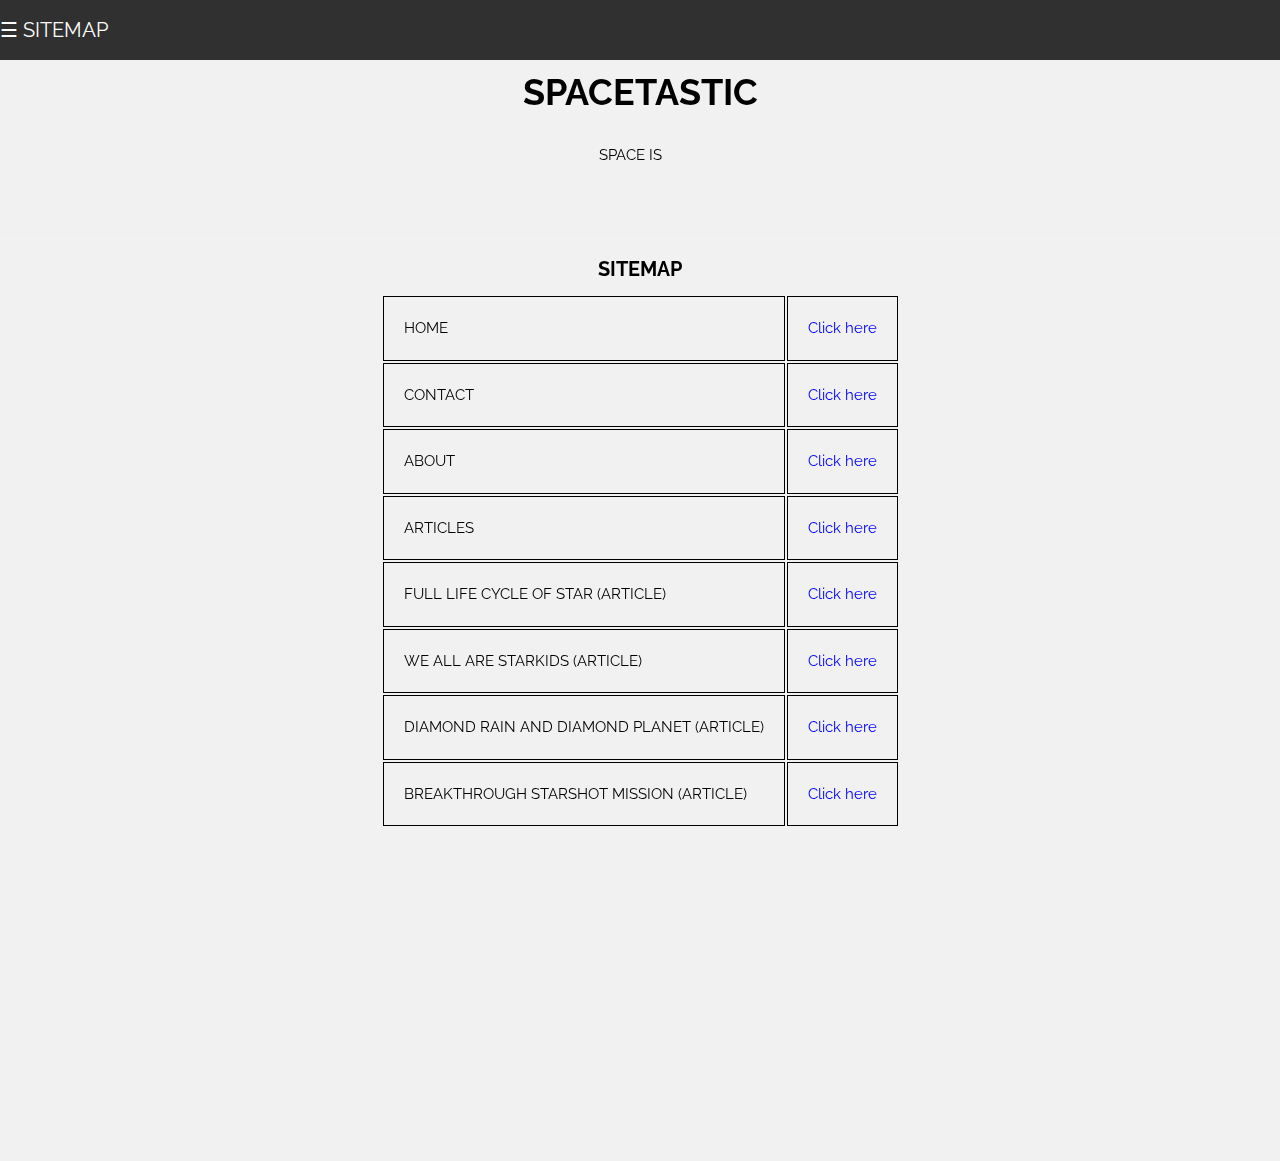
<file: sitemap.html>
<!DOCTYPE html>
<html lang="en">
  <head>
    
    <!-- font awesome CDN link  -->
    <link rel="stylesheet" href="https://use.fontawesome.com/releases/v5.15.1/css/all.css" integrity="sha384-vp86vTRFVJgpjF9jiIGPEEqYqlDwgyBgEF109VFjmqGmIY/Y4HV4d3Gp2irVfcrp" crossorigin="anonymous">


    <!-- script for share buttons -->
    <script type='text/javascript' src='https://platform-api.sharethis.com/js/sharethis.js#property=5f797b800eab2b001207a6e9&product=sticky-share-buttons' async='async'></script>

     <!-- link for scroll animation -->
     <link rel="stylesheet" href="https://unpkg.com/aos@next/dist/aos.css" />

    <!-- Global site tag (gtag.js) - Google Analytics -->
<script async src="https://www.googletagmanager.com/gtag/js?id=UA-178061100-1"></script>
<script>
  window.dataLayer = window.dataLayer || [];
  function gtag(){dataLayer.push(arguments);}
  gtag('js', new Date());

  gtag('config', 'UA-178061100-1');
</script>

<link rel="shortcut icon" href="fact.jpg" type="image/x-ic

  <!-- CDN link for typing effect -->
  <script src="https://cdn.jsdelivr.net/npm/typed.js@2.0.11"></script>


<title>sitemap</title>
<meta charset="UTF-8">
<meta name="viewport" content="width=device-width, initial-scale=1">
<link rel="stylesheet" href="style.css">
<link rel="stylesheet" href="https://fonts.googleapis.com/css?family=Raleway">
<style>
body,h1,h2,h3,h4,h5 {font-family: "Raleway", sans-serif}

a{
    text-decoration: none;
}

  /* load code  */
  #load_back{
      height: 100vh;
      width: 100%;
      display: grid;
      place-items: center;
      background: #000;
      position: fixed;
      z-index: 99;
    }
    #load{
      background: #000;
      height: 200px;
      width: 200px;
      display:grid;
      place-items: center;
      border: 1px solid #fff;
      border-radius: 50%;
      border-top: 8px solid #fff;
      border-bottom: 0px;
      animation: load .5s linear infinite;
      -moz-animation:  load .5s linear infinite;
      -webkit-animation:  load .5s linear infinite;
      -o-animation:  load .5s linear infinite;
      -ms-zoom-animation:  load .5s linear infinite;
    }

    @keyframes load{
      0%{transform: rotate(0deg);}
      100%{transform: rotate(360deg);}
    }

    #load div{
      color: #fff;
      animation: ulta .5s linear infinite!important;
      -moz-animation:  ulta .5s linear infinite;
      -webkit-animation:  load 4s linear infinite;
      -o-animation:  ulta .5s linear infinite;
      -ms-zoom-animation:  ulta .5s linear infinite;
    }

    @keyframes ulta{
      0%{transform: rotate(0deg);}
      100%{transform: rotate(-360deg);}
    }

    /* end load code  */

td{
    padding-bottom: 20px;
    padding-right: 20px;
    padding-top: 20px;
    padding-left: 20px;
    border: 1px solid;
}
tr{
    border: 1px solid ;
}

header{
  display: grid;
  place-items: center;
}


/* code for side bar  */
.sidenav {
  font-size: 20px;
  height: 100%;
  width: 0;
  position: fixed;
  z-index: 10;
  top: 0;
  left: 0;
  background-color: #000;
  overflow-x: hidden;
  transition: 0.5s linear;
  padding-top: 60px;
}

.sidenav a {
  padding: 8px 8px 8px 32px;
  text-decoration: none;
  font-size: 25px;
  color: #fff;
  display: block;
  transition: 0.3s;
}

.sidenav a:hover {
  color: #818181;
  font-weight: bold;
}

.sidenav .closebtn {
  position: absolute;
  top: 0;
  right: 25px;
  font-size: 36px;
  margin-left: 50px;
}

.nav_title{
  z-index: 9;
  font-size:20px;
  padding-top: 15px;
  padding-bottom: 15px;
  cursor:pointer;
  background: #000;
  color: #fff;
  width: 100%;
  opacity: 80%;
  position: fixed;
}

@media screen and (max-height: 450px) {
  .sidenav {padding-top: 15px;}
  .sidenav a {font-size: 18px;}
}
/* code for side bar ends  */


</style>
</head>
<body class="w3-light-grey" onload="show_page()">
  
  
  <!-- loading code  -->
  <div id="load_back">
    <div id="load">
     <div>Loading</div> 
    </div>
    <p style="color: #fff;display: flex;justify-content: center;padding: 30px;">
      Please don't leave the site. 
      <br> <br>
      90% of the users who find the site not loading in 5 seconds leave the site and 40% of the users never come back to that site again!! And I have written this so that you can utilize your time in reading this and the page will take it's time to load. And if still the page is not loaded, then already you have gave your time in reading this, so please give some extra time.
    </p>
  </div>



<div id="main">

  <!-- ***********menu bar *************** -->
  <div id="mySidenav" class="sidenav">
    <a href="javascript:void(0)" class="closebtn" onclick="closeNav()">&times; </a>
    <a href="index.html" style="font-size:20px"><i class="fas fa-home"></i> 
      HOME</a>
    <br>
    <a href="contact.html" style="font-size:20px"> <i class="fas fa-paper-plane"></i> CONTACT US</a>
    <br>
    <a href="about.html" style="font-size:20px"><i class="fas fa-address-card"></i> ABOUT US</a>
    <br>
    <a href="article.html" style="font-size:20px"><i class="far fa-newspaper"></i> 
      ARTICLES</a>
    <br>
  </div>
  
  
  <div class="nav_title" onclick="openNav()"> &#9776; <i class="fas fa-map-marker-alt"></i> SITEMAP </div>
  
  <script>
  function openNav() {
    document.getElementById("mySidenav").style.width = "250px";
  }
  
  function closeNav() {
    document.getElementById("mySidenav").style.width = "0";
  }
  </script>
     

<!--************* menu bar ends *********** -->
 <br>


<!-- Header -->
<header class="w3-container w3-center w3-padding-32" data-aos="zoom-out"> 
  <h1 class="main"><b>
    <div>SPACETASTIC </div>
    </b>
  </h1>
  <p>SPACE IS <span class="w3-tag" id="type_area" > </span></p>
</header>

<!-- script for typing effect -->
<script>
  var typed = new Typed('#type_area', {

    strings: [
    '',
    'WONDERFUL',
    'AWESOME',
    'THRILLING',
    'INCREDIBLE',
    'FANTASTIC',
  ],

      loop:true,
      typeSpeed: 80,
      backSpeed:40,

  });
</script>
<!-- end of typing script  -->


      <hr>

  <h4 style="text-align:center;" data-aos="zoom-out"><b>SITEMAP</b> </h4>
 <center>
  <table data-aos="zoom-out">
      <tr>
          <td>HOME</td>
          <td> <a href="index.html" style="color:blue;"> Click here</a> </td>
      </tr>
      <tr>
        <td>CONTACT</td>
        <td> <a href="contact.html" style="color:blue;"> Click here</a> </td>
    </tr>
    <tr>
        <td>ABOUT</td>
        <td> <a href="about.html" style="color:blue;"> Click here</a> </td>
    </tr>
    <tr>
        <td>ARTICLES</td>
        <td> <a href="article.html" style="color:blue;"> Click here</a> </td>
    </tr>
    <tr>
        <td>FULL LIFE CYCLE OF STAR (ARTICLE)</td>
        <td> <a href="starlife.html" style="color:blue;"> Click here</a> </td>
    </tr>
    <tr>
        <td>WE ALL ARE STARKIDS (ARTICLE)</td>
        <td> <a href="starkid.html" style="color:blue;"> Click here</a> </td>
    </tr>
    <tr>
        <td>DIAMOND RAIN AND DIAMOND PLANET (ARTICLE)</td>
        <td> <a href="diamond.html" style="color:blue;"> Click here</a> </td>
    </tr>
    <tr>
        <td>BREAKTHROUGH STARSHOT MISSION (ARTICLE)</td>
        <td> <a href="breakthrough.html" style="color:blue;"> Click here</a> </td>
    </tr>
  </table>
</center>
    
  
   <br><br><br><br>


<!-- Footer -->
<footer class="w3-container w3-dark-grey w3-padding-32 w3-margin-top" style="text-align: center;height: 1000%;"  data-aos="zoom-out">

    <span style="color:white;font-size: 20px;">SPACETASTIC</span>
    <br><br><br>
    <span> Email ID  : <a style="color: lightblue;" href="mailto:sauravspace10@gmail.com">sauravspace10@gmail.com</a></span>
    <br><br>
    <div><a href="#" style="color:lightblue;"><i class="fas fa-map-marker-alt"></i> SITEMAP</a></div>

  </footer>

<!-- script for scroll animation -->
<script src="https://unpkg.com/aos@next/dist/aos.js"></script>
<script>
  AOS.init();
</script>

<script>
  function show_page(){

    document.getElementById("load_back").style.display="none";

  }
</script>



</body>
</html>
</file>
<file: style.css>
/* ************************mere dwara kiya hua ************************************************* */

.topics{width: 60%;}

.topics img{
  width: 100%;
}

@media (max-width: 700px){
    .topics{width: 90%;}
  }


::selection{background: #000;color: #fff;}



/***************************************************** pehle se kiya hua ***************************** */

/* W3.CSS 4.13 June 2019 by Jan Egil and Borge Refsnes */
html{box-sizing:border-box}*,*:before,*:after{box-sizing:inherit}
/* Extract from normalize.css by Nicolas Gallagher and Jonathan Neal git.io/normalize */
html{-ms-text-size-adjust:100%;-webkit-text-size-adjust:100%}body{margin:0}
article,aside,details,figcaption,figure,footer,header,main,menu,nav,section{display:block}summary{display:list-item}
audio,canvas,progress,video{display:inline-block}progress{vertical-align:baseline}
audio:not([controls]){display:none;height:0}[hidden],template{display:none}
a{background-color:transparent}a:active,a:hover{outline-width:0}
abbr[title]{border-bottom:none;text-decoration:underline;text-decoration:underline dotted}
b,strong{font-weight:bolder}dfn{font-style:italic}mark{background:#ff0;color:#000}
small{font-size:80%}sub,sup{font-size:75%;line-height:0;position:relative;vertical-align:baseline}
sub{bottom:-0.25em}sup{top:-0.5em}figure{margin:1em 40px}img{border-style:none}
code,kbd,pre,samp{font-family:monospace,monospace;font-size:1em}hr{box-sizing:content-box;height:0;overflow:visible}
button,input,select,textarea,optgroup{font:inherit;margin:0}optgroup{font-weight:bold}
button,input{overflow:visible}button,select{text-transform:none}
button,[type=button],[type=reset],[type=submit]{-webkit-appearance:button}
button::-moz-focus-inner,[type=button]::-moz-focus-inner,[type=reset]::-moz-focus-inner,[type=submit]::-moz-focus-inner{border-style:none;padding:0}
button:-moz-focusring,[type=button]:-moz-focusring,[type=reset]:-moz-focusring,[type=submit]:-moz-focusring{outline:1px dotted ButtonText}
fieldset{border:1px solid #c0c0c0;margin:0 2px;padding:.35em .625em .75em}
legend{color:inherit;display:table;max-width:100%;padding:0;white-space:normal}textarea{overflow:auto}
[type=checkbox],[type=radio]{padding:0}
[type=number]::-webkit-inner-spin-button,[type=number]::-webkit-outer-spin-button{height:auto}
[type=search]{-webkit-appearance:textfield;outline-offset:-2px}
[type=search]::-webkit-search-decoration{-webkit-appearance:none}
::-webkit-file-upload-button{-webkit-appearance:button;font:inherit}
/* End extract */
html,body{font-family:Verdana,sans-serif;font-size:15px;line-height:1.5}html{overflow-x:hidden}
h1{font-size:36px}h2{font-size:30px}h3{font-size:24px}h4{font-size:20px}h5{font-size:18px}h6{font-size:16px}.w3-serif{font-family:serif}
h1,h2,h3,h4,h5,h6{font-family:"Segoe UI",Arial,sans-serif;font-weight:400;margin:10px 0}.w3-wide{letter-spacing:4px}
hr{border:0;border-top:1px solid #eee;margin:20px 0}
.w3-image{max-width:100%;height:auto}img{vertical-align:middle}a{color:inherit}
.w3-table,.w3-table-all{border-collapse:collapse;border-spacing:0;width:100%;display:table}.w3-table-all{border:1px solid #ccc}
.w3-bordered tr,.w3-table-all tr{border-bottom:1px solid #ddd}.w3-striped tbody tr:nth-child(even){background-color:#f1f1f1}
.w3-table-all tr:nth-child(odd){background-color:#fff}.w3-table-all tr:nth-child(even){background-color:#f1f1f1}
.w3-hoverable tbody tr:hover,.w3-ul.w3-hoverable li:hover{background-color:#ccc}.w3-centered tr th,.w3-centered tr td{text-align:center}
.w3-table td,.w3-table th,.w3-table-all td,.w3-table-all th{padding:8px 8px;display:table-cell;text-align:left;vertical-align:top}
.w3-table th:first-child,.w3-table td:first-child,.w3-table-all th:first-child,.w3-table-all td:first-child{padding-left:16px}
.w3-btn,.w3-button{border:none;display:inline-block;padding:8px 16px;vertical-align:middle;overflow:hidden;text-decoration:none;color:inherit;background-color:inherit;text-align:center;cursor:pointer;white-space:nowrap}
.w3-btn:hover{box-shadow:0 8px 16px 0 rgba(0,0,0,0.2),0 6px 20px 0 rgba(0,0,0,0.19)}
.w3-btn,.w3-button{-webkit-touch-callout:none;-webkit-user-select:none;-khtml-user-select:none;-moz-user-select:none;-ms-user-select:none;user-select:none}   
.w3-disabled,.w3-btn:disabled,.w3-button:disabled{cursor:not-allowed;opacity:0.3}.w3-disabled *,:disabled *{pointer-events:none}
.w3-btn.w3-disabled:hover,.w3-btn:disabled:hover{box-shadow:none}
.w3-badge,.w3-tag{background-color:#000;color:#fff;display:inline-block;padding-left:8px;padding-right:8px;text-align:center}.w3-badge{border-radius:50%}
.w3-ul{list-style-type:none;padding:0;margin:0}.w3-ul li{padding:8px 16px;border-bottom:1px solid #ddd}.w3-ul li:last-child{border-bottom:none}
.w3-tooltip,.w3-display-container{position:relative}.w3-tooltip .w3-text{display:none}.w3-tooltip:hover .w3-text{display:inline-block}
.w3-ripple:active{opacity:0.5}.w3-ripple{transition:opacity 0s}
.w3-input{padding:8px;display:block;border:none;border-bottom:1px solid #ccc;width:100%}
.w3-select{padding:9px 0;width:100%;border:none;border-bottom:1px solid #ccc}
.w3-dropdown-click,.w3-dropdown-hover{position:relative;display:inline-block;cursor:pointer}
.w3-dropdown-hover:hover .w3-dropdown-content{display:block}
.w3-dropdown-hover:first-child,.w3-dropdown-click:hover{background-color:#ccc;color:#000}
.w3-dropdown-hover:hover > .w3-button:first-child,.w3-dropdown-click:hover > .w3-button:first-child{background-color:#ccc;color:#000}
.w3-dropdown-content{cursor:auto;color:#000;background-color:#fff;display:none;position:absolute;min-width:160px;margin:0;padding:0;z-index:1}
.w3-check,.w3-radio{width:24px;height:24px;position:relative;top:6px}
.w3-sidebar{height:100%;width:200px;background-color:#fff;position:fixed!important;z-index:1;overflow:auto}
.w3-bar-block .w3-dropdown-hover,.w3-bar-block .w3-dropdown-click{width:100%}
.w3-bar-block .w3-dropdown-hover .w3-dropdown-content,.w3-bar-block .w3-dropdown-click .w3-dropdown-content{min-width:100%}
.w3-bar-block .w3-dropdown-hover .w3-button,.w3-bar-block .w3-dropdown-click .w3-button{width:100%;text-align:left;padding:8px 16px}
.w3-main,#main{transition:margin-left .4s}
.w3-modal{z-index:3;display:none;padding-top:100px;position:fixed;left:0;top:0;width:100%;height:100%;overflow:auto;background-color:rgb(0,0,0);background-color:rgba(0,0,0,0.4)}
.w3-modal-content{margin:auto;background-color:#fff;position:relative;padding:0;outline:0;width:600px}
.w3-bar{width:100%;overflow:hidden}.w3-center .w3-bar{display:inline-block;width:auto}
.w3-bar .w3-bar-item{padding:8px 16px;float:left;width:auto;border:none;display:block;outline:0}
.w3-bar .w3-dropdown-hover,.w3-bar .w3-dropdown-click{position:static;float:left}
.w3-bar .w3-button{white-space:normal}
.w3-bar-block .w3-bar-item{width:100%;display:block;padding:8px 16px;text-align:left;border:none;white-space:normal;float:none;outline:0}
.w3-bar-block.w3-center .w3-bar-item{text-align:center}.w3-block{display:block;width:100%}
.w3-responsive{display:block;overflow-x:auto}
.w3-container:after,.w3-container:before,.w3-panel:after,.w3-panel:before,.w3-row:after,.w3-row:before,.w3-row-padding:after,.w3-row-padding:before,
.w3-cell-row:before,.w3-cell-row:after,.w3-clear:after,.w3-clear:before,.w3-bar:before,.w3-bar:after{content:"";display:table;clear:both}
.w3-col,.w3-half,.w3-third,.w3-twothird,.w3-threequarter,.w3-quarter{float:left;width:100%}
.w3-col.s1{width:8.33333%}.w3-col.s2{width:16.66666%}.w3-col.s3{width:24.99999%}.w3-col.s4{width:33.33333%}
.w3-col.s5{width:41.66666%}.w3-col.s6{width:49.99999%}.w3-col.s7{width:58.33333%}.w3-col.s8{width:66.66666%}
.w3-col.s9{width:74.99999%}.w3-col.s10{width:83.33333%}.w3-col.s11{width:91.66666%}.w3-col.s12{width:99.99999%}
@media (min-width:601px){.w3-col.m1{width:8.33333%}.w3-col.m2{width:16.66666%}.w3-col.m3,.w3-quarter{width:24.99999%}.w3-col.m4,.w3-third{width:33.33333%}
.w3-col.m5{width:41.66666%}.w3-col.m6,.w3-half{width:49.99999%}.w3-col.m7{width:58.33333%}.w3-col.m8,.w3-twothird{width:66.66666%}
.w3-col.m9,.w3-threequarter{width:74.99999%}.w3-col.m10{width:83.33333%}.w3-col.m11{width:91.66666%}.w3-col.m12{width:99.99999%}}
@media (min-width:993px){.w3-col.l1{width:8.33333%}.w3-col.l2{width:16.66666%}.w3-col.l3{width:24.99999%}.w3-col.l4{width:33.33333%}
.w3-col.l5{width:41.66666%}.w3-col.l6{width:49.99999%}.w3-col.l7{width:58.33333%}.w3-col.l8{width:66.66666%}
.w3-col.l9{width:74.99999%}.w3-col.l10{width:83.33333%}.w3-col.l11{width:91.66666%}.w3-col.l12{width:99.99999%}}
.w3-rest{overflow:hidden}.w3-stretch{margin-left:-16px;margin-right:-16px}
.w3-content,.w3-auto{margin-left:auto;margin-right:auto}.w3-content{max-width:980px}.w3-auto{max-width:1140px}
.w3-cell-row{display:table;width:100%}.w3-cell{display:table-cell}
.w3-cell-top{vertical-align:top}.w3-cell-middle{vertical-align:middle}.w3-cell-bottom{vertical-align:bottom}
.w3-hide{display:none!important}.w3-show-block,.w3-show{display:block!important}.w3-show-inline-block{display:inline-block!important}
@media (max-width:1205px){.w3-auto{max-width:95%}}
@media (max-width:600px){.w3-modal-content{margin:0 10px;width:auto!important}.w3-modal{padding-top:30px}
.w3-dropdown-hover.w3-mobile .w3-dropdown-content,.w3-dropdown-click.w3-mobile .w3-dropdown-content{position:relative}	
.w3-hide-small{display:none!important}.w3-mobile{display:block;width:100%!important}.w3-bar-item.w3-mobile,.w3-dropdown-hover.w3-mobile,.w3-dropdown-click.w3-mobile{text-align:center}
.w3-dropdown-hover.w3-mobile,.w3-dropdown-hover.w3-mobile .w3-btn,.w3-dropdown-hover.w3-mobile .w3-button,.w3-dropdown-click.w3-mobile,.w3-dropdown-click.w3-mobile .w3-btn,.w3-dropdown-click.w3-mobile .w3-button{width:100%}}
@media (max-width:768px){.w3-modal-content{width:500px}.w3-modal{padding-top:50px}}
@media (min-width:993px){.w3-modal-content{width:900px}.w3-hide-large{display:none!important}.w3-sidebar.w3-collapse{display:block!important}}
@media (max-width:992px) and (min-width:601px){.w3-hide-medium{display:none!important}}
@media (max-width:992px){.w3-sidebar.w3-collapse{display:none}.w3-main{margin-left:0!important;margin-right:0!important}.w3-auto{max-width:100%}}
.w3-top,.w3-bottom{position:fixed;width:100%;z-index:1}.w3-top{top:0}.w3-bottom{bottom:0}
.w3-overlay{position:fixed;display:none;width:100%;height:100%;top:0;left:0;right:0;bottom:0;background-color:rgba(0,0,0,0.5);z-index:2}
.w3-display-topleft{position:absolute;left:0;top:0}.w3-display-topright{position:absolute;right:0;top:0}
.w3-display-bottomleft{position:absolute;left:0;bottom:0}.w3-display-bottomright{position:absolute;right:0;bottom:0}
.w3-display-middle{position:absolute;top:50%;left:50%;transform:translate(-50%,-50%);-ms-transform:translate(-50%,-50%)}
.w3-display-left{position:absolute;top:50%;left:0%;transform:translate(0%,-50%);-ms-transform:translate(-0%,-50%)}
.w3-display-right{position:absolute;top:50%;right:0%;transform:translate(0%,-50%);-ms-transform:translate(0%,-50%)}
.w3-display-topmiddle{position:absolute;left:50%;top:0;transform:translate(-50%,0%);-ms-transform:translate(-50%,0%)}
.w3-display-bottommiddle{position:absolute;left:50%;bottom:0;transform:translate(-50%,0%);-ms-transform:translate(-50%,0%)}
.w3-display-container:hover .w3-display-hover{display:block}.w3-display-container:hover span.w3-display-hover{display:inline-block}.w3-display-hover{display:none}
.w3-display-position{position:absolute}
.w3-circle{border-radius:50%}
.w3-round-small{border-radius:2px}.w3-round,.w3-round-medium{border-radius:4px}.w3-round-large{border-radius:8px}.w3-round-xlarge{border-radius:16px}.w3-round-xxlarge{border-radius:32px}
.w3-row-padding,.w3-row-padding>.w3-half,.w3-row-padding>.w3-third,.w3-row-padding>.w3-twothird,.w3-row-padding>.w3-threequarter,.w3-row-padding>.w3-quarter,.w3-row-padding>.w3-col{padding:0 8px}
.w3-container,.w3-panel{padding:0.01em 16px}.w3-panel{margin-top:16px;margin-bottom:16px}
.w3-code,.w3-codespan{font-family:Consolas,"courier new";font-size:16px}
.w3-code{width:auto;background-color:#fff;padding:8px 12px;border-left:4px solid #4CAF50;word-wrap:break-word}
.w3-codespan{color:crimson;background-color:#f1f1f1;padding-left:4px;padding-right:4px;font-size:110%}
.w3-card,.w3-card-2{box-shadow:0 2px 5px 0 rgba(0,0,0,0.16),0 2px 10px 0 rgba(0,0,0,0.12)}
.w3-card-4,.w3-hover-shadow:hover{box-shadow:0 4px 10px 0 rgba(0,0,0,0.2),0 4px 20px 0 rgba(0,0,0,0.19)}
.w3-spin{animation:w3-spin 2s infinite linear}@keyframes w3-spin{0%{transform:rotate(0deg)}100%{transform:rotate(359deg)}}
.w3-animate-fading{animation:fading 10s infinite}@keyframes fading{0%{opacity:0}50%{opacity:1}100%{opacity:0}}
.w3-animate-opacity{animation:opac 0.8s}@keyframes opac{from{opacity:0} to{opacity:1}}
.w3-animate-top{position:relative;animation:animatetop 0.4s}@keyframes animatetop{from{top:-300px;opacity:0} to{top:0;opacity:1}}
.w3-animate-left{position:relative;animation:animateleft 0.4s}@keyframes animateleft{from{left:-300px;opacity:0} to{left:0;opacity:1}}
.w3-animate-right{position:relative;animation:animateright 0.4s}@keyframes animateright{from{right:-300px;opacity:0} to{right:0;opacity:1}}
.w3-animate-bottom{position:relative;animation:animatebottom 0.4s}@keyframes animatebottom{from{bottom:-300px;opacity:0} to{bottom:0;opacity:1}}
.w3-animate-zoom {animation:animatezoom 0.6s}@keyframes animatezoom{from{transform:scale(0)} to{transform:scale(1)}}
.w3-animate-input{transition:width 0.4s ease-in-out}.w3-animate-input:focus{width:100%!important}
.w3-opacity,.w3-hover-opacity:hover{opacity:0.60}.w3-opacity-off,.w3-hover-opacity-off:hover{opacity:1}
.w3-opacity-max{opacity:0.25}.w3-opacity-min{opacity:0.75}
.w3-greyscale-max,.w3-grayscale-max,.w3-hover-greyscale:hover,.w3-hover-grayscale:hover{filter:grayscale(100%)}
.w3-greyscale,.w3-grayscale{filter:grayscale(75%)}.w3-greyscale-min,.w3-grayscale-min{filter:grayscale(50%)}
.w3-sepia{filter:sepia(75%)}.w3-sepia-max,.w3-hover-sepia:hover{filter:sepia(100%)}.w3-sepia-min{filter:sepia(50%)}
.w3-tiny{font-size:10px!important}.w3-small{font-size:12px!important}.w3-medium{font-size:15px!important}.w3-large{font-size:18px!important}
.w3-xlarge{font-size:24px!important}.w3-xxlarge{font-size:36px!important}.w3-xxxlarge{font-size:48px!important}.w3-jumbo{font-size:64px!important}
.w3-left-align{text-align:left!important}.w3-right-align{text-align:right!important}.w3-justify{text-align:justify!important}.w3-center{text-align:center!important}
.w3-border-0{border:0!important}.w3-border{border:1px solid #ccc!important}
.w3-border-top{border-top:1px solid #ccc!important}.w3-border-bottom{border-bottom:1px solid #ccc!important}
.w3-border-left{border-left:1px solid #ccc!important}.w3-border-right{border-right:1px solid #ccc!important}
.w3-topbar{border-top:6px solid #ccc!important}.w3-bottombar{border-bottom:6px solid #ccc!important}
.w3-leftbar{border-left:6px solid #ccc!important}.w3-rightbar{border-right:6px solid #ccc!important}
.w3-section,.w3-code{margin-top:16px!important;margin-bottom:16px!important}
.w3-margin{margin:16px!important}.w3-margin-top{margin-top:16px!important}.w3-margin-bottom{margin-bottom:16px!important}
.w3-margin-left{margin-left:16px!important}.w3-margin-right{margin-right:16px!important}
.w3-padding-small{padding:4px 8px!important}.w3-padding{padding:8px 16px!important}.w3-padding-large{padding:12px 24px!important}
.w3-padding-16{padding-top:16px!important;padding-bottom:16px!important}.w3-padding-24{padding-top:24px!important;padding-bottom:24px!important}
.w3-padding-32{padding-top:32px!important;padding-bottom:32px!important}.w3-padding-48{padding-top:48px!important;padding-bottom:48px!important}
.w3-padding-64{padding-top:64px!important;padding-bottom:64px!important}
.w3-left{float:left!important}.w3-right{float:right!important}
.w3-button:hover{color:#000!important;background-color:#ccc!important}
.w3-transparent,.w3-hover-none:hover{background-color:transparent!important}
.w3-hover-none:hover{box-shadow:none!important}
/* Colors */
.w3-amber,.w3-hover-amber:hover{color:#000!important;background-color:#ffc107!important}
.w3-aqua,.w3-hover-aqua:hover{color:#000!important;background-color:#00ffff!important}
.w3-blue,.w3-hover-blue:hover{color:#fff!important;background-color:#2196F3!important}
.w3-light-blue,.w3-hover-light-blue:hover{color:#000!important;background-color:#87CEEB!important}
.w3-brown,.w3-hover-brown:hover{color:#fff!important;background-color:#795548!important}
.w3-cyan,.w3-hover-cyan:hover{color:#000!important;background-color:#00bcd4!important}
.w3-blue-grey,.w3-hover-blue-grey:hover,.w3-blue-gray,.w3-hover-blue-gray:hover{color:#fff!important;background-color:#607d8b!important}
.w3-green,.w3-hover-green:hover{color:#fff!important;background-color:#4CAF50!important}
.w3-light-green,.w3-hover-light-green:hover{color:#000!important;background-color:#8bc34a!important}
.w3-indigo,.w3-hover-indigo:hover{color:#fff!important;background-color:#3f51b5!important}
.w3-khaki,.w3-hover-khaki:hover{color:#000!important;background-color:#f0e68c!important}
.w3-lime,.w3-hover-lime:hover{color:#000!important;background-color:#cddc39!important}
.w3-orange,.w3-hover-orange:hover{color:#000!important;background-color:#ff9800!important}
.w3-deep-orange,.w3-hover-deep-orange:hover{color:#fff!important;background-color:#ff5722!important}
.w3-pink,.w3-hover-pink:hover{color:#fff!important;background-color:#e91e63!important}
.w3-purple,.w3-hover-purple:hover{color:#fff!important;background-color:#9c27b0!important}
.w3-deep-purple,.w3-hover-deep-purple:hover{color:#fff!important;background-color:#673ab7!important}
.w3-red,.w3-hover-red:hover{color:#fff!important;background-color:#f44336!important}
.w3-sand,.w3-hover-sand:hover{color:#000!important;background-color:#fdf5e6!important}
.w3-teal,.w3-hover-teal:hover{color:#fff!important;background-color:#009688!important}
.w3-yellow,.w3-hover-yellow:hover{color:#000!important;background-color:#ffeb3b!important}
.w3-white,.w3-hover-white:hover{color:#000!important;background-color:#fff!important}
.w3-black,.w3-hover-black:hover{color:#fff!important;background-color:#000!important}
.w3-grey,.w3-hover-grey:hover,.w3-gray,.w3-hover-gray:hover{color:#000!important;background-color:#9e9e9e!important}
.w3-light-grey,.w3-hover-light-grey:hover,.w3-light-gray,.w3-hover-light-gray:hover{color:#000!important;background-color:#f1f1f1!important}
.w3-dark-grey,.w3-hover-dark-grey:hover,.w3-dark-gray,.w3-hover-dark-gray:hover{color:#fff!important;background-color:#616161!important}
.w3-pale-red,.w3-hover-pale-red:hover{color:#000!important;background-color:#ffdddd!important}
.w3-pale-green,.w3-hover-pale-green:hover{color:#000!important;background-color:#ddffdd!important}
.w3-pale-yellow,.w3-hover-pale-yellow:hover{color:#000!important;background-color:#ffffcc!important}
.w3-pale-blue,.w3-hover-pale-blue:hover{color:#000!important;background-color:#ddffff!important}
.w3-text-amber,.w3-hover-text-amber:hover{color:#ffc107!important}
.w3-text-aqua,.w3-hover-text-aqua:hover{color:#00ffff!important}
.w3-text-blue,.w3-hover-text-blue:hover{color:#2196F3!important}
.w3-text-light-blue,.w3-hover-text-light-blue:hover{color:#87CEEB!important}
.w3-text-brown,.w3-hover-text-brown:hover{color:#795548!important}
.w3-text-cyan,.w3-hover-text-cyan:hover{color:#00bcd4!important}
.w3-text-blue-grey,.w3-hover-text-blue-grey:hover,.w3-text-blue-gray,.w3-hover-text-blue-gray:hover{color:#607d8b!important}
.w3-text-green,.w3-hover-text-green:hover{color:#4CAF50!important}
.w3-text-light-green,.w3-hover-text-light-green:hover{color:#8bc34a!important}
.w3-text-indigo,.w3-hover-text-indigo:hover{color:#3f51b5!important}
.w3-text-khaki,.w3-hover-text-khaki:hover{color:#b4aa50!important}
.w3-text-lime,.w3-hover-text-lime:hover{color:#cddc39!important}
.w3-text-orange,.w3-hover-text-orange:hover{color:#ff9800!important}
.w3-text-deep-orange,.w3-hover-text-deep-orange:hover{color:#ff5722!important}
.w3-text-pink,.w3-hover-text-pink:hover{color:#e91e63!important}
.w3-text-purple,.w3-hover-text-purple:hover{color:#9c27b0!important}
.w3-text-deep-purple,.w3-hover-text-deep-purple:hover{color:#673ab7!important}
.w3-text-red,.w3-hover-text-red:hover{color:#f44336!important}
.w3-text-sand,.w3-hover-text-sand:hover{color:#fdf5e6!important}
.w3-text-teal,.w3-hover-text-teal:hover{color:#009688!important}
.w3-text-yellow,.w3-hover-text-yellow:hover{color:#d2be0e!important}
.w3-text-white,.w3-hover-text-white:hover{color:#fff!important}
.w3-text-black,.w3-hover-text-black:hover{color:#000!important}
.w3-text-grey,.w3-hover-text-grey:hover,.w3-text-gray,.w3-hover-text-gray:hover{color:#757575!important}
.w3-text-light-grey,.w3-hover-text-light-grey:hover,.w3-text-light-gray,.w3-hover-text-light-gray:hover{color:#f1f1f1!important}
.w3-text-dark-grey,.w3-hover-text-dark-grey:hover,.w3-text-dark-gray,.w3-hover-text-dark-gray:hover{color:#3a3a3a!important}
.w3-border-amber,.w3-hover-border-amber:hover{border-color:#ffc107!important}
.w3-border-aqua,.w3-hover-border-aqua:hover{border-color:#00ffff!important}
.w3-border-blue,.w3-hover-border-blue:hover{border-color:#2196F3!important}
.w3-border-light-blue,.w3-hover-border-light-blue:hover{border-color:#87CEEB!important}
.w3-border-brown,.w3-hover-border-brown:hover{border-color:#795548!important}
.w3-border-cyan,.w3-hover-border-cyan:hover{border-color:#00bcd4!important}
.w3-border-blue-grey,.w3-hover-border-blue-grey:hover,.w3-border-blue-gray,.w3-hover-border-blue-gray:hover{border-color:#607d8b!important}
.w3-border-green,.w3-hover-border-green:hover{border-color:#4CAF50!important}
.w3-border-light-green,.w3-hover-border-light-green:hover{border-color:#8bc34a!important}
.w3-border-indigo,.w3-hover-border-indigo:hover{border-color:#3f51b5!important}
.w3-border-khaki,.w3-hover-border-khaki:hover{border-color:#f0e68c!important}
.w3-border-lime,.w3-hover-border-lime:hover{border-color:#cddc39!important}
.w3-border-orange,.w3-hover-border-orange:hover{border-color:#ff9800!important}
.w3-border-deep-orange,.w3-hover-border-deep-orange:hover{border-color:#ff5722!important}
.w3-border-pink,.w3-hover-border-pink:hover{border-color:#e91e63!important}
.w3-border-purple,.w3-hover-border-purple:hover{border-color:#9c27b0!important}
.w3-border-deep-purple,.w3-hover-border-deep-purple:hover{border-color:#673ab7!important}
.w3-border-red,.w3-hover-border-red:hover{border-color:#f44336!important}
.w3-border-sand,.w3-hover-border-sand:hover{border-color:#fdf5e6!important}
.w3-border-teal,.w3-hover-border-teal:hover{border-color:#009688!important}
.w3-border-yellow,.w3-hover-border-yellow:hover{border-color:#ffeb3b!important}
.w3-border-white,.w3-hover-border-white:hover{border-color:#fff!important}
.w3-border-black,.w3-hover-border-black:hover{border-color:#000!important}
.w3-border-grey,.w3-hover-border-grey:hover,.w3-border-gray,.w3-hover-border-gray:hover{border-color:#9e9e9e!important}
.w3-border-light-grey,.w3-hover-border-light-grey:hover,.w3-border-light-gray,.w3-hover-border-light-gray:hover{border-color:#f1f1f1!important}
.w3-border-dark-grey,.w3-hover-border-dark-grey:hover,.w3-border-dark-gray,.w3-hover-border-dark-gray:hover{border-color:#616161!important}
.w3-border-pale-red,.w3-hover-border-pale-red:hover{border-color:#ffe7e7!important}.w3-border-pale-green,.w3-hover-border-pale-green:hover{border-color:#e7ffe7!important}
.w3-border-pale-yellow,.w3-hover-border-pale-yellow:hover{border-color:#ffffcc!important}.w3-border-pale-blue,.w3-hover-border-pale-blue:hover{border-color:#e7ffff!important}
</file>
